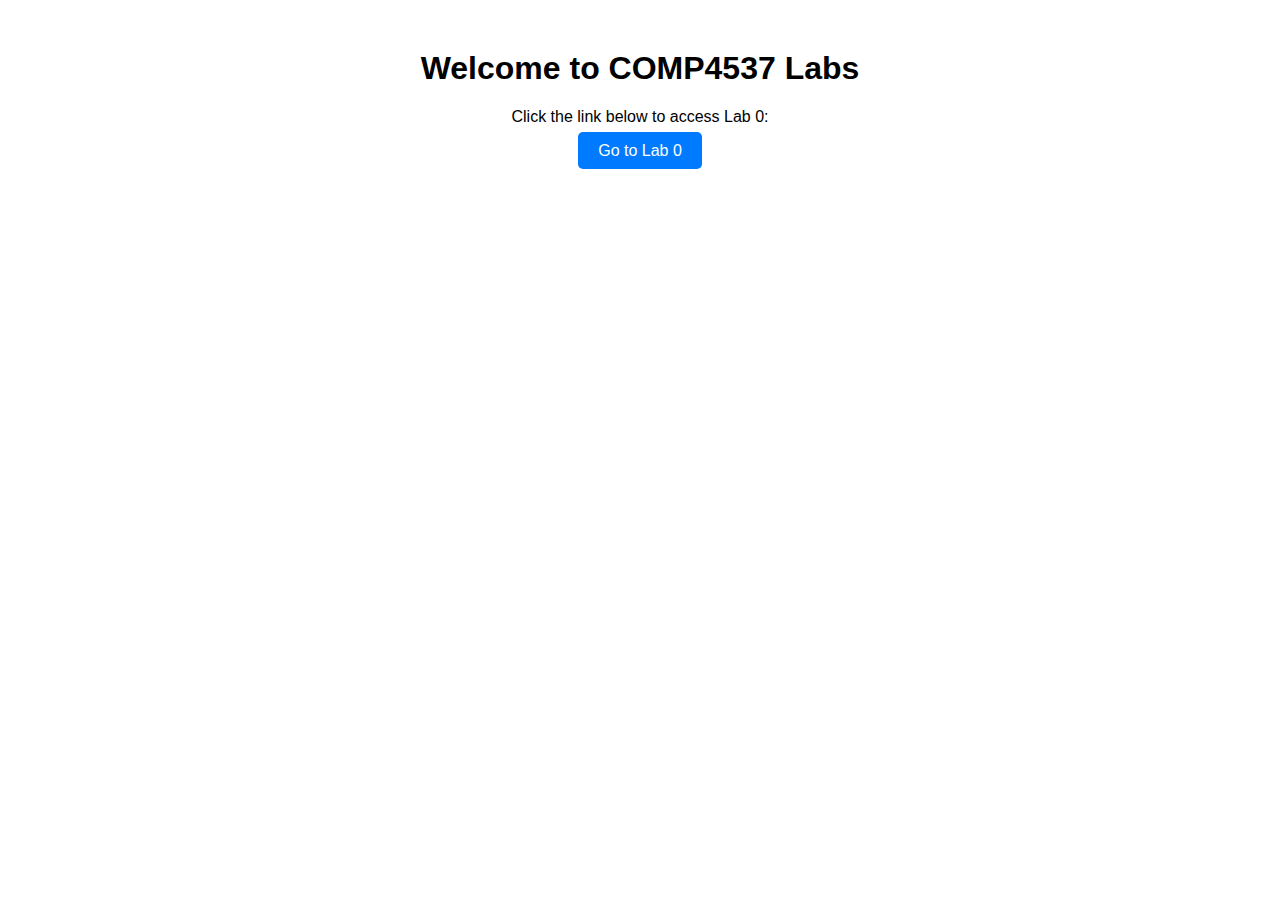
<file: index.html>
<!DOCTYPE html>
<html lang="en">
<head>
    <meta charset="UTF-8">
    <meta name="viewport" content="width=device-width, initial-scale=1.0">
    <title>COMP4537 Labs</title>
    <style>
        body {
            font-family: Arial, sans-serif;
            text-align: center;
            margin-top: 50px;
        }
        a {
            text-decoration: none;
            color: white;
            background-color: #007BFF;
            padding: 10px 20px;
            border-radius: 5px;
            font-size: 16px;
        }
        a:hover {
            background-color: #0056b3;
        }
    </style>
</head>
<body>
    <h1>Welcome to COMP4537 Labs</h1>
    <p>Click the link below to access Lab 0:</p>
    <a href="COMP4537/labs/0/index.html">Go to Lab 0</a>
</body>
</html>
</file>
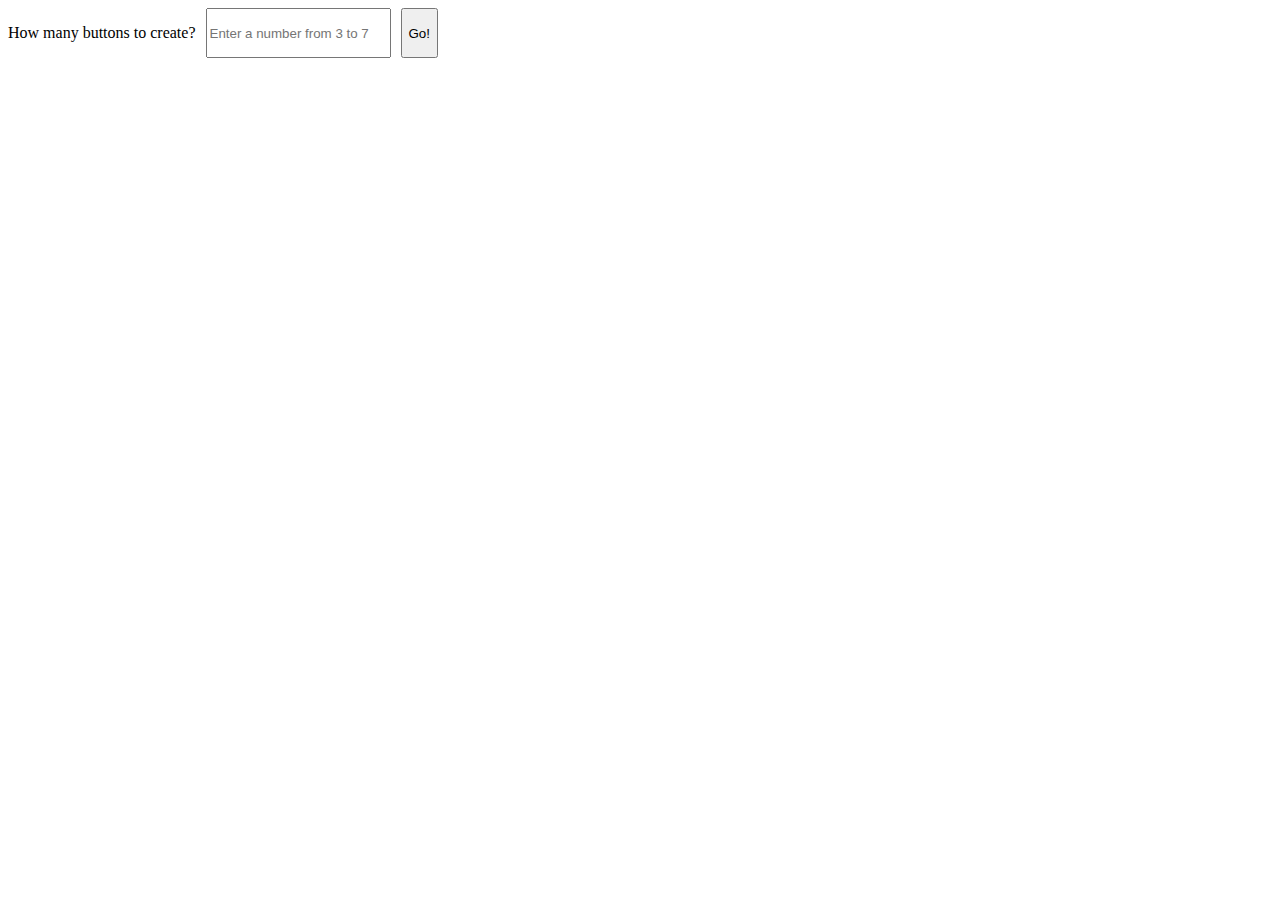
<file: Lab0/index.html>
<!DOCTYPE html>
<html lang="en">
<head>
    <meta charset="UTF-8">
    <meta name="viewport" content="width=device-width, initial-scale=1.0">
    <title>Lab 0: Button Memory Game</title>
    <link rel="stylesheet" href="/Lab0/css/style.css">
</head>
<body>
    <div id="button-container">
    <p>How many buttons to create?</p>
    <input type="text" id="user-input" placeholder="Enter a number from 3 to 7">
    <button onclick="GameStart()">Go!</button>
    <p id="error-message"></p>
    </div>
</body>
<script src="/Lab0/js/script.js"></script>
<script src="lang/messages/en/user.js"></script>

</html>
</file>
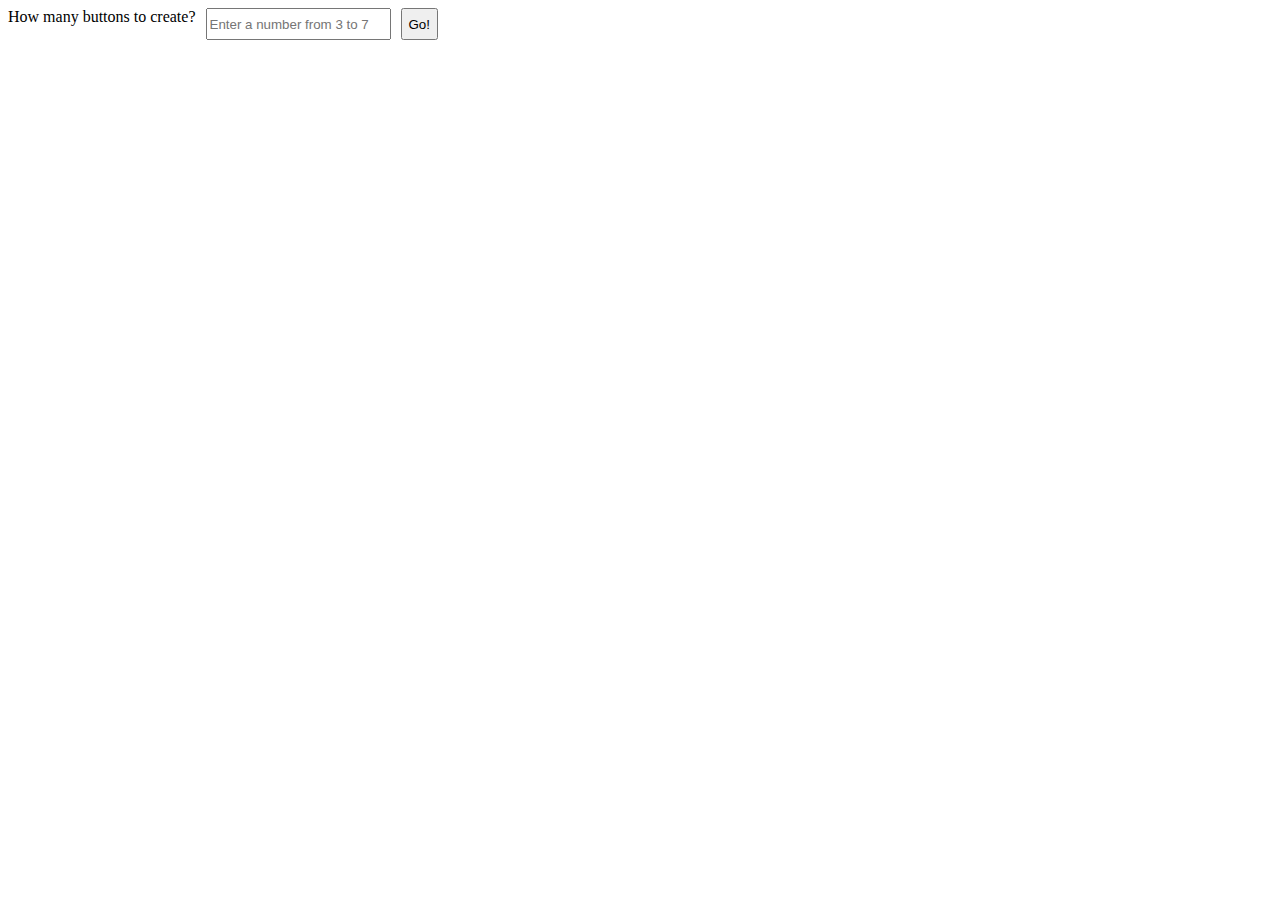
<file: comp4537/labs/0/index.html>
<!DOCTYPE html>
<html lang="en">
<head>
    <meta charset="UTF-8">
    <meta name="viewport" content="width=device-width, initial-scale=1.0">
    <title>Lab 0: Button Memory Game</title>
    <link rel="stylesheet" href="css/style.css">
</head>
<body>
    <div id="button-container">
    <label>How many buttons to create?</label>
    <input type="text" id="user-input" placeholder="Enter a number from 3 to 7">
    <button onclick="GameStart()">Go!</button>
    <p id="error-message"></p>
    </div>
</body>
<script src="js/script.js"></script>
<script src="lang/messages/en/user.js"></script>

</html>
</file>
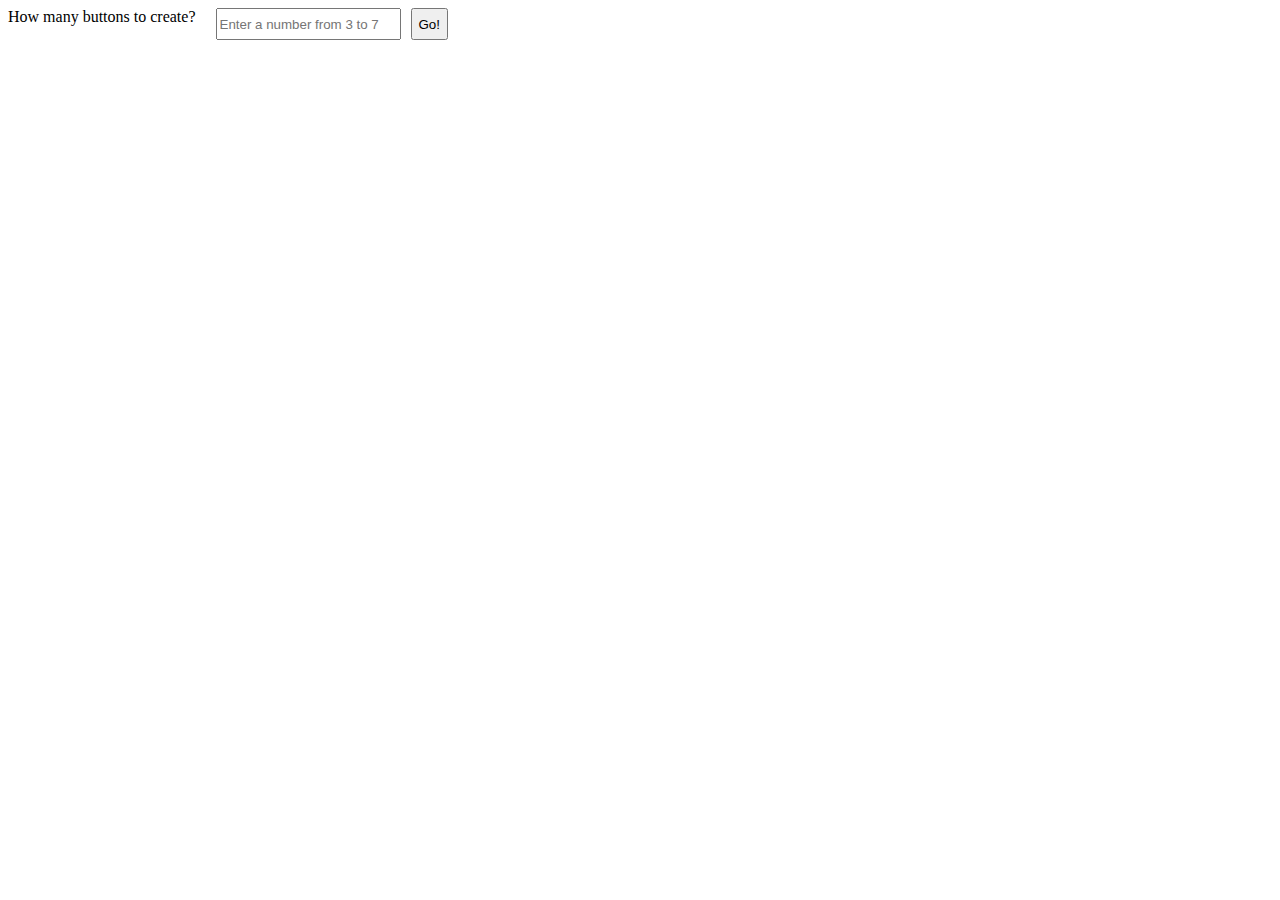
<file: COMP4537/labs/0/index.html>
<!DOCTYPE html>
<html lang="en">
<head>
    <meta charset="UTF-8">
    <meta name="viewport" content="width=device-width, initial-scale=1.0">
    <title>Lab 0: Button Memory Game</title>
    <link rel="stylesheet" href="/Lab0/css/style.css">
</head>
<body>
    <div id="button-container">
    <label>How many buttons to create?</label>
    <br>
    <input type="text" id="user-input" placeholder="Enter a number from 3 to 7">
    <button onclick="GameStart()">Go!</button>
    <p id="error-message"></p>
    </div>
</body>
<script src="/Lab0/js/script.js"></script>
<script src="lang/messages/en/user.js"></script>

</html>
</file>
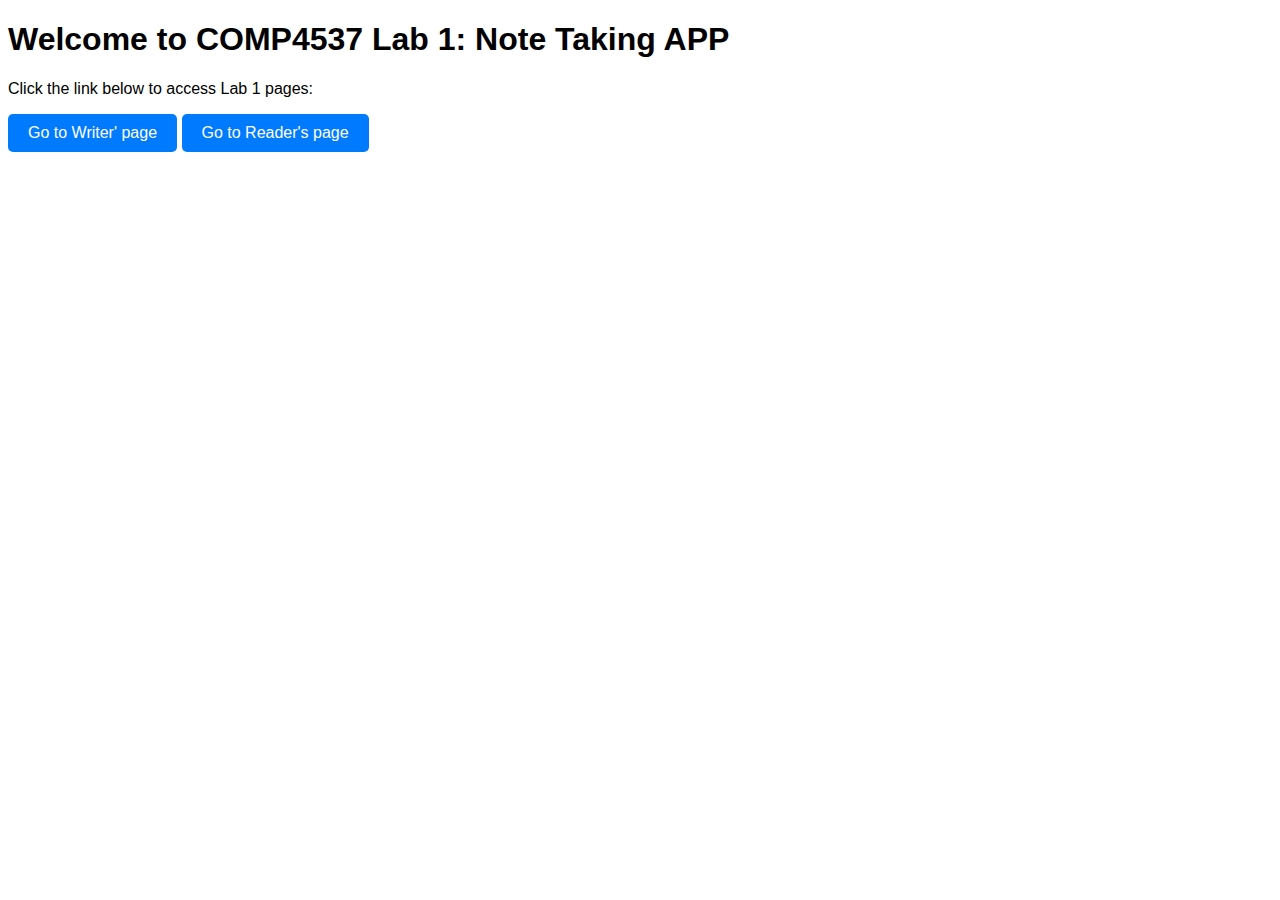
<file: comp4537/labs/1/index.html>
<!DOCTYPE html>
<html lang="en">
<head>
    <meta charset="UTF-8">
    <meta name="viewport" content="width=device-width, initial-scale=1.0">
    <title>Lab 1: Note Taking APP</title>
    <link rel="stylesheet" href="css/style.css">
</head>
<body>
    <h1>Welcome to COMP4537 Lab 1: Note Taking APP</h1>
    <p>Click the link below to access Lab 1 pages:</p>
    <button onclick="window.location.href='writer.html'">Go to Writer' page</button>
    <button onclick="window.location.href='reader.html'">Go to Reader's page</button>
</body>

</html>
</file>
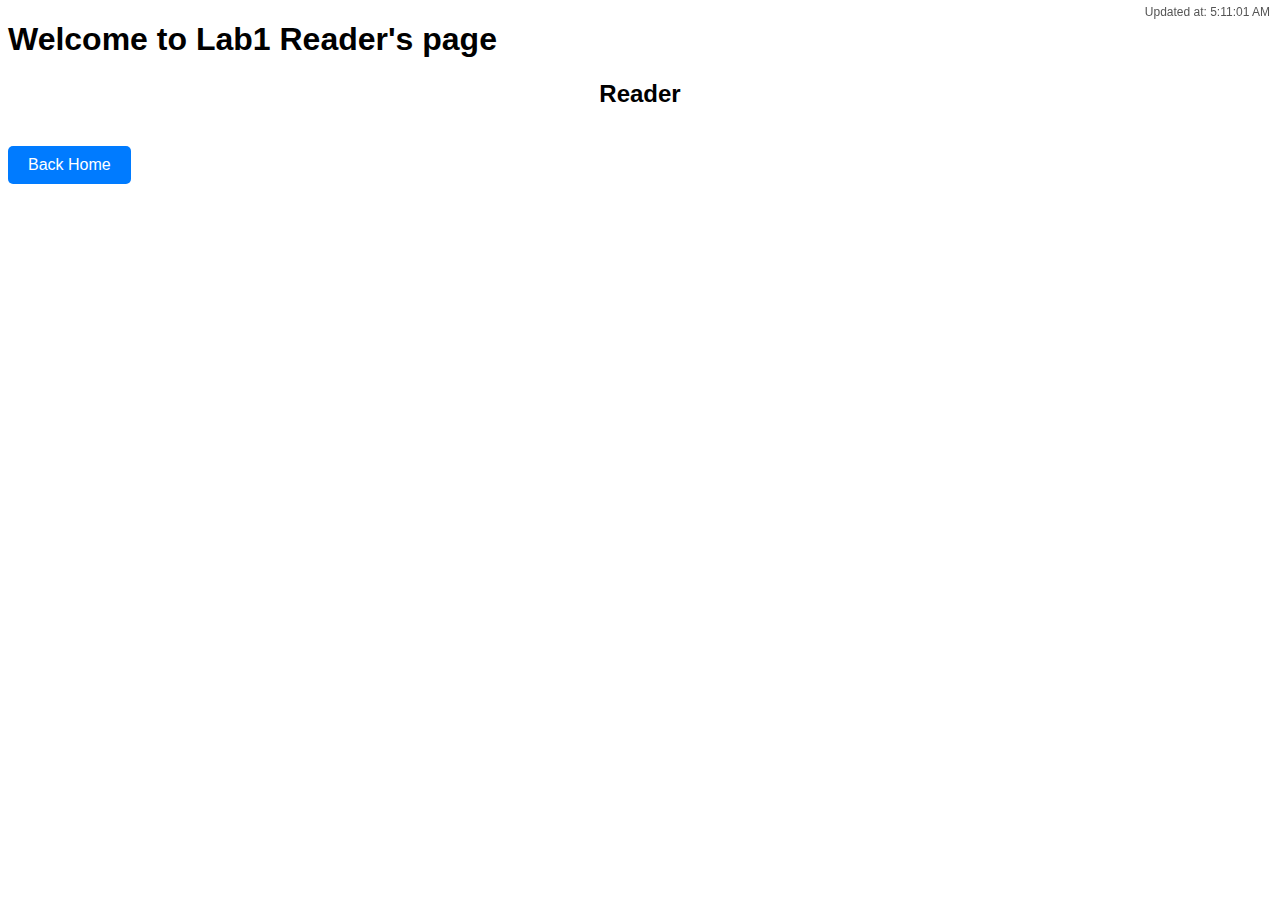
<file: comp4537/labs/1/reader.html>
<!DOCTYPE html>
<html lang="en">
<head>
    <meta charset="UTF-8">
    <meta name="viewport" content="width=device-width, initial-scale=1.0">
    <title>Reader's page</title>
    <link rel="stylesheet" href="css/style.css">
</head>
<body>
    <h1>Welcome to Lab1 Reader's page</h1>
    <div class="note-container">
        <div class="header">
            <h2>Reader</h2>
            <div class="timestamp" id="timestamp">Updated at: --:--:--</div>
        </div>
        <div id="notes">
            <!-- Notes will be dynamically loaded here -->
        </div>
        <br>
        <button onclick="window.location.href='index.html'">Back Home</button>
    </div>
</body>
<script src="js/reader.js"></script>
<script src="lang/messages/en/user.js"></script>
</html>
</file>
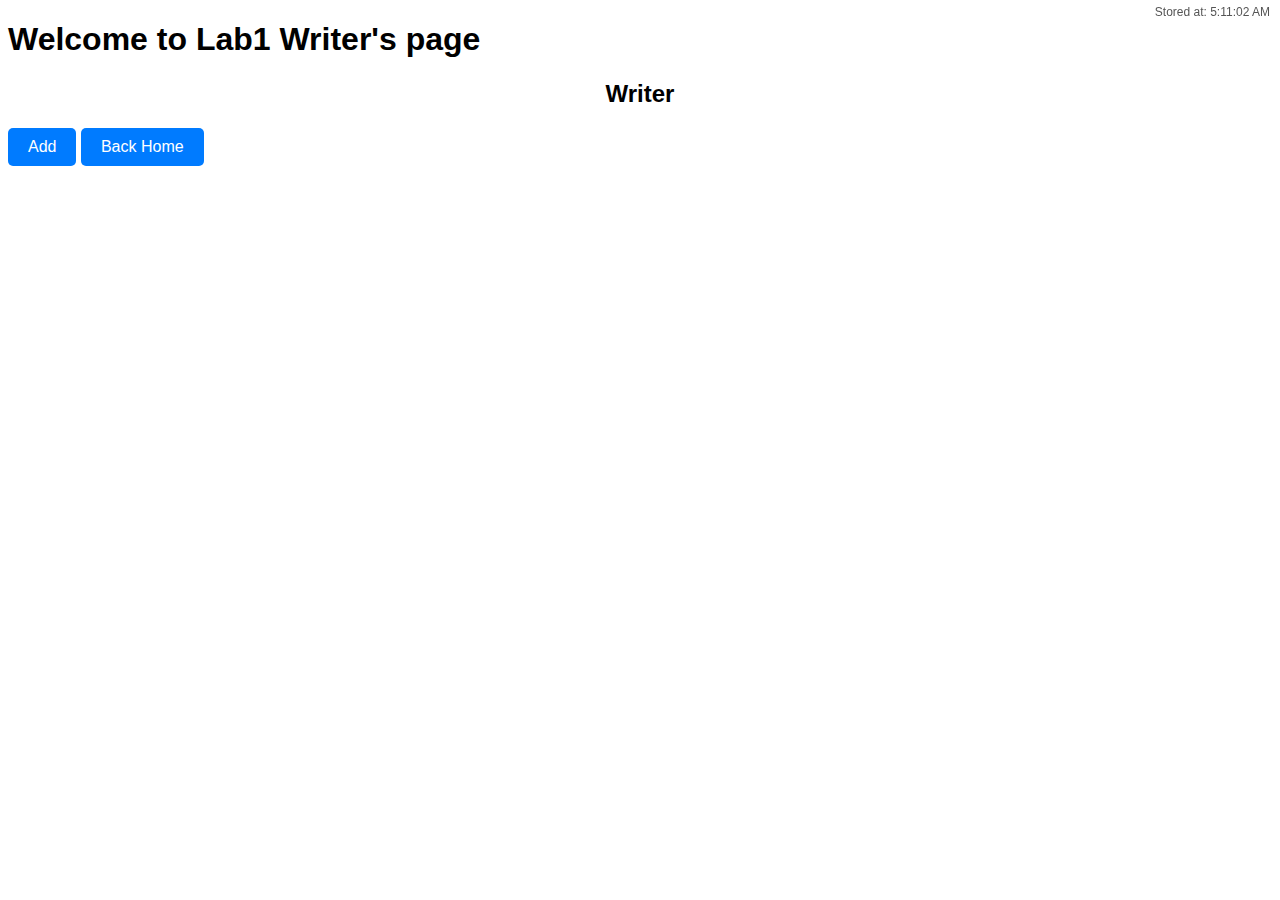
<file: comp4537/labs/1/writer.html>
<!DOCTYPE html>
<html lang="en">
<head>
    <meta charset="UTF-8">
    <meta name="viewport" content="width=device-width, initial-scale=1.0">
    <title>Writer's page</title>
    <link rel="stylesheet" href="css/style.css">
</head>
<body>
    <h1>Welcome to Lab1 Writer's page</h1>
    <div class="note-container">
        <div class="header">
            <h2>Writer</h2>
            <div class="timestamp" id="timestamp">Stored at: --:--:--</div>
        </div>
        <div id="notes">
            <!-- Notes will be dynamically added here -->
        </div>
        <button id="addNote">Add</button>
        <button onclick="window.location.href='index.html'">Back Home</button>

    </div>
</body>
<script src="js/writer.js"></script>
<script src="lang/messages/en/user.js"></script>


</html>
</file>
<file: Lab0/css/style.css>
.dynamic-button {
  height: 5em; 
  width: 10em; 
}
#button-container {
  display: flex; 
  flex-wrap: wrap; 
  gap: 10px; 
}
</file>
<file: comp4537/labs/0/css/style.css>
.dynamic-button {
  height: 5em; 
  width: 10em; 
}
#button-container {
  display: flex; 
  flex-wrap: wrap; 
  gap: 10px; 
}
</file>
<file: comp4537/labs/1/css/style.css>
body {
    font-family: Arial, sans-serif;
}
button {
    text-decoration: none;
    color: white;
    background-color: #007BFF;
    border: none;
    padding: 10px 20px;
    border-radius: 5px;
    font-size: 16px;
}
button:hover {
    background-color: #0056b3;
}
.header {
    text-align: center;
    margin-bottom: 20px;
}
.timestamp {
    position: fixed;
    top: 0;
    right: 0;
    padding: 5px 10px;
    font-size: 12px;
    color: #555;
}
.note-textarea {
    width: 100%;
}
</file>
